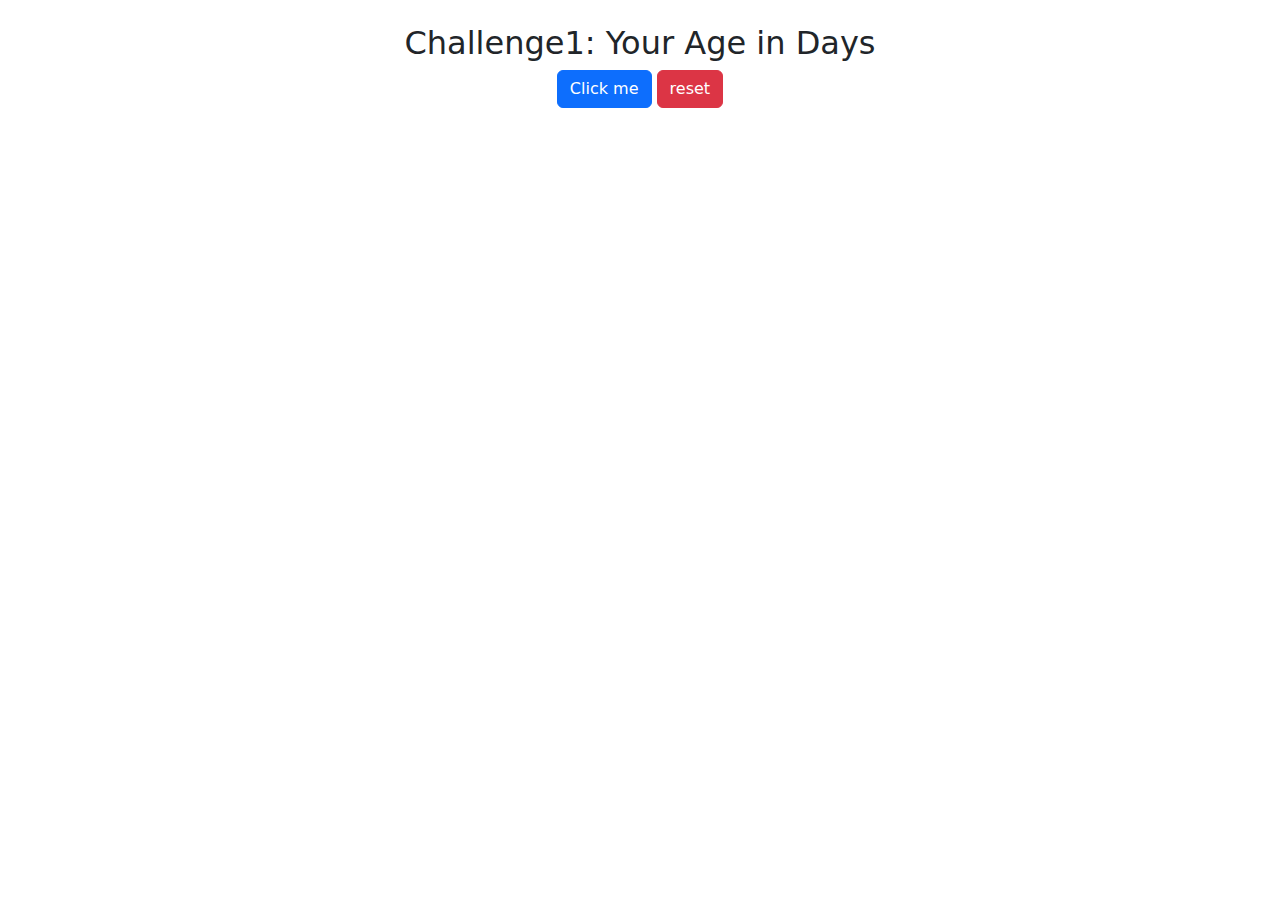
<file: Challenge1/index.html>
<html lang="ja">
<head>
    <meta charset="UTF-8">
    <meta http-equiv="X-UA-Compatible" content="IE=edge">
    <meta name="viewport" content="width=device-width, initial-scale=1.0">
    <link rel="stylesheet" href="https://cdn.jsdelivr.net/npm/bootstrap@5.1.3/dist/css/bootstrap.min.css">
    <link rel="stylesheet" href="static/css/style.css">
    <title>Challenge</title>
</head>
<body>
    <div class="container">
        <h2 class="mt-4 align-text-center">Challenge1: Your Age in Days</h2>
        <div class="wrapper">
            <div class="btn-wrapper">
                <button class="btn btn-primary ml-2" onclick="ageInDays()">Click me</button>
                <button class="btn btn-danger" onclick="reset()">reset</button>
            </div>
        </div>
        <div id="answer-box" class="align-text-center"></div>
    </div>
    <script src="static/js/script.js"></script>
</body>
</html>
</file>
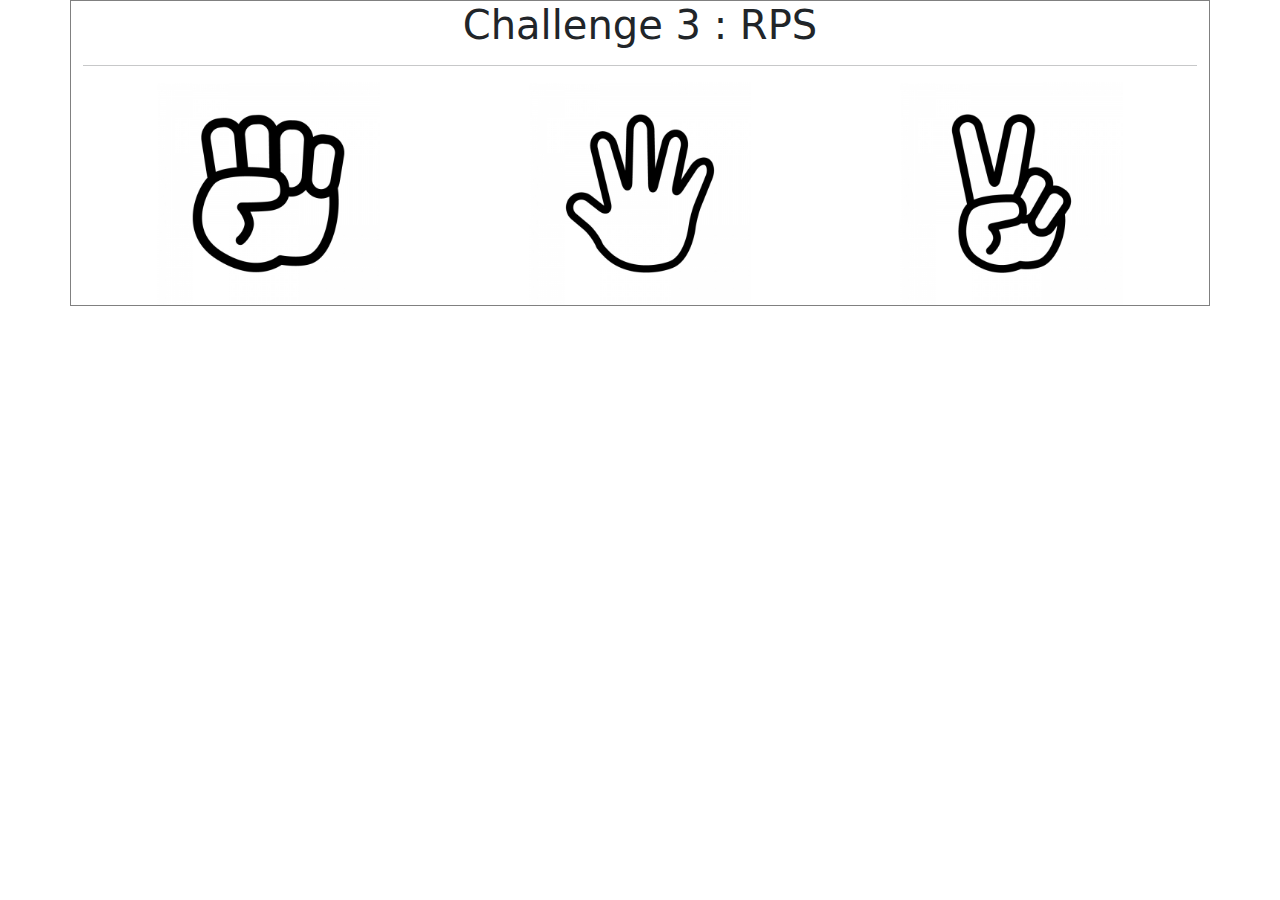
<file: Challenge3/index.html>
<html lang="ja">
<head>
    <meta charset="UTF-8">
    <meta http-equiv="X-UA-Compatible" content="IE=edge">
    <meta name="viewport" content="width=device-width, initial-scale=1.0">
    <link rel="stylesheet" href="https://cdn.jsdelivr.net/npm/bootstrap@5.1.3/dist/css/bootstrap.min.css">
    <link rel="stylesheet" href="static/css/style.css">
    <title>Challenge</title>
</head>
<body>
    <div class="container rps-wrapper">
        <div class="heading-box">
            <h1>Challenge 3 : RPS</h1>
        </div>
        <hr>
        <div class="rps-img-box">
            <img src="static/img/rock.jpg" id="rock" alt="ROCK" onclick="rpsGame(this)">
            <img src="static/img/paper.jpg" id="paper" alt="PAPER" onclick="rpsGame(this)">
            <img src="static/img/scissors.jpg" id="scissors" alt="SCISSORS" onclick="rpsGame(this)">
        </div>
    </div>
    <!-- jQuery -->
    <script type="text/javascript" src="https://code.jquery.com/jquery-3.4.1.min.js"></script>

    <!-- Own script -->
    <script src="static/js/script.js"></script>
</body>
</html>
</file>
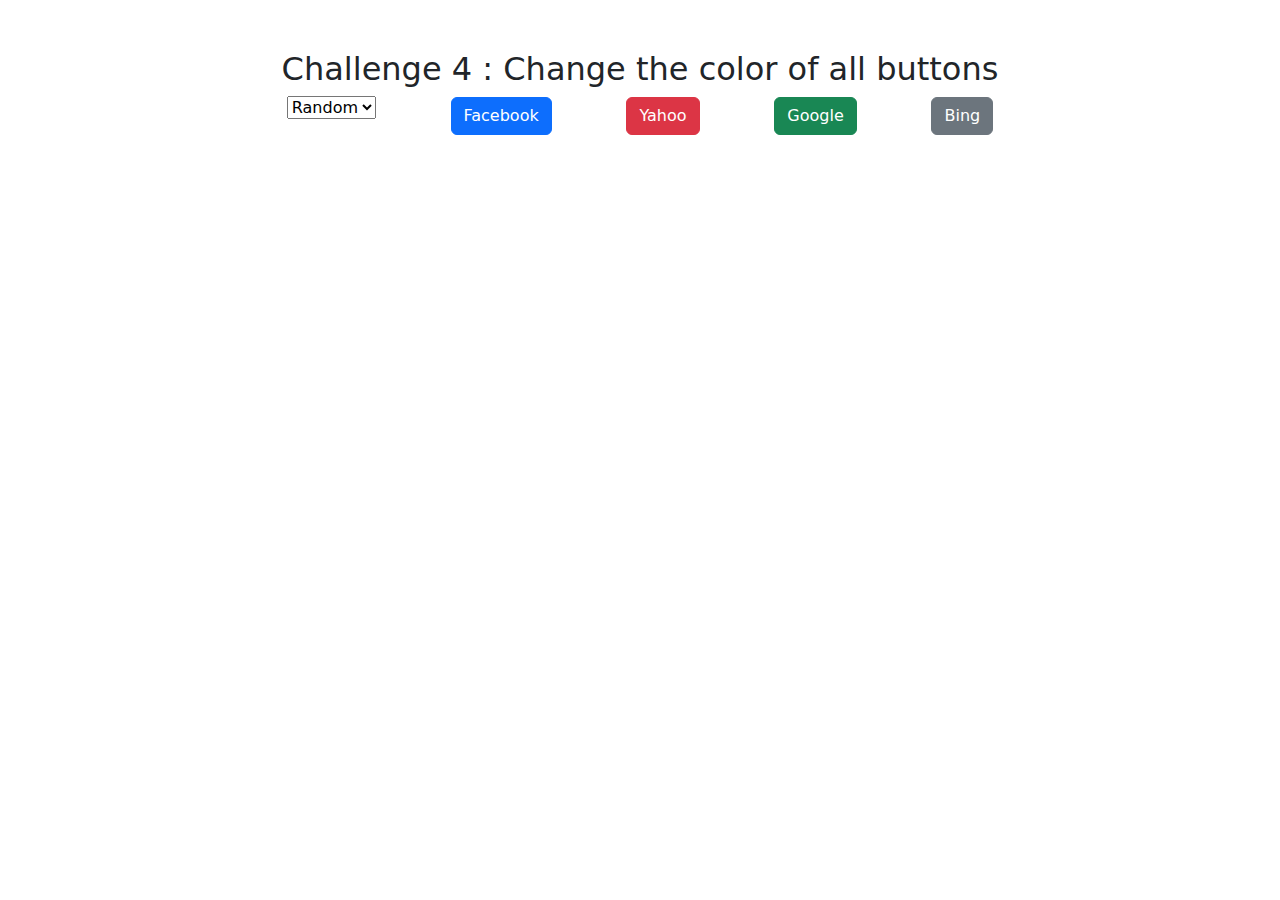
<file: Challenge4/index.html>
<html lang="ja">
<head>
    <meta charset="UTF-8">
    <meta http-equiv="X-UA-Compatible" content="IE=edge">
    <meta name="viewport" content="width=device-width, initial-scale=1.0">
    <link rel="stylesheet" href="https://cdn.jsdelivr.net/npm/bootstrap@5.1.3/dist/css/bootstrap.min.css">
    <link rel="stylesheet" href="static/css/style.css">
    <title>Challenge</title>
</head>
<body>
    <div class="container challenge4-container">
        <h2>Challenge 4 : Change the color of all buttons</h2>
        <div class="flex-box-color-picker">        
            <form action="#">
                <select name="backdrop" id="background" onchange="btnColorChange(this)">
                    <option value="random">Random</option>
                    <option value="red">Red</option>
                    <option value="green">Green</option>
                    <option value="blue">Blue</option>
                    <option value="gray">Gray</option>
                    <option value="reset">Reset</option>
                </select>
            </form>
            <button type="submit" class="btn btn-primary">Facebook</button>
            <button type="submit" class="btn btn-danger">Yahoo</button>
            <button type="submit" class="btn btn-success">Google</button>
            <button type="submit" class="btn btn-secondary">Bing</button>
        </div>
    </div>

    <!-- Own Script -->
    <script src="static/js/script.js"></script>
</body>
</html>
</file>
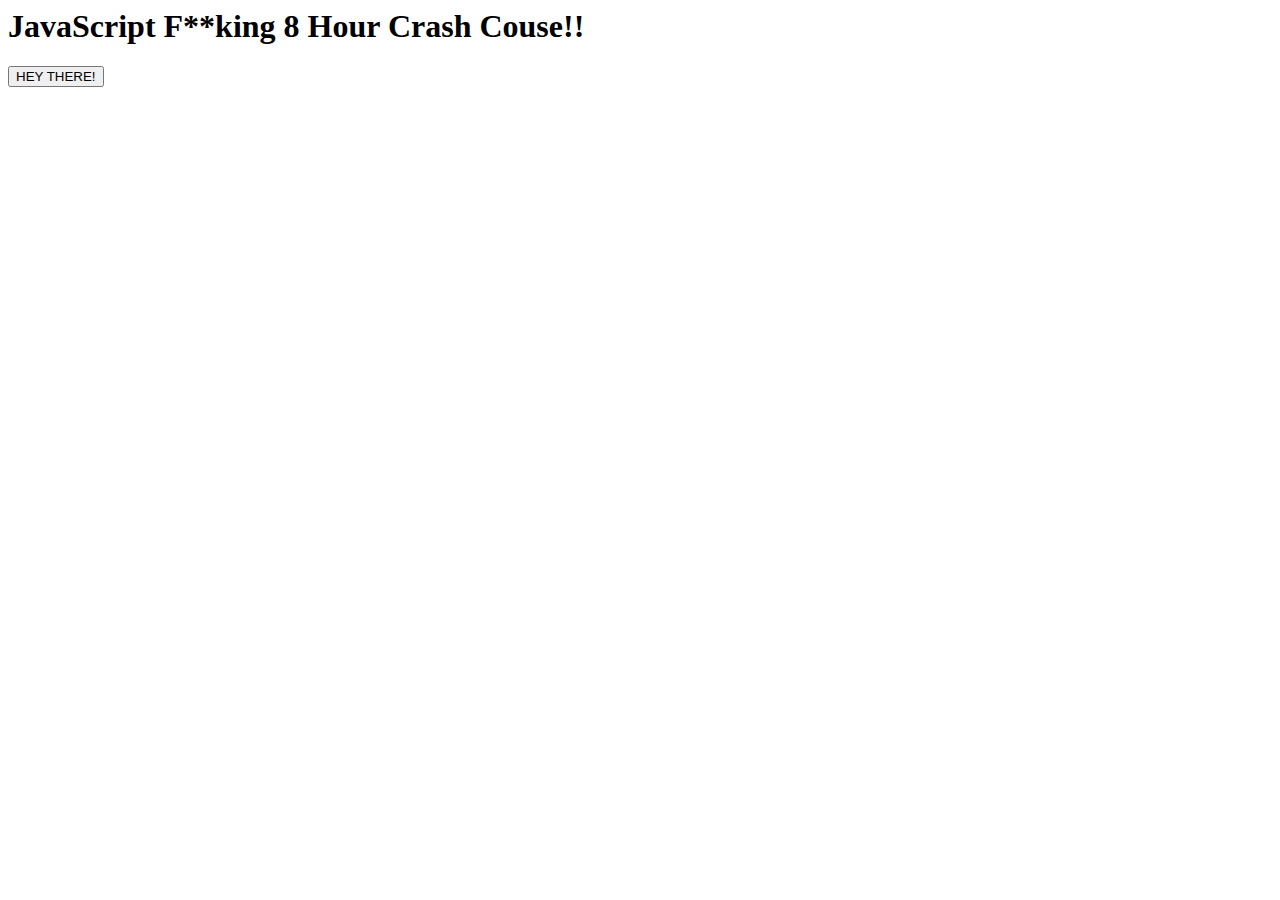
<file: Crash Course/index.html>
<html lang="ja">
<head>
    <meta charset="UTF-8">
    <meta http-equiv="X-UA-Compatible" content="IE=edge">
    <meta name="viewport" content="width=device-width, initial-scale=1.0">
    <title>Javascript Crash Course</title>
</head>
<body>
    <h1 id="title">Javascript Crash Course</h1>
    
    <div id="user-info" style="display:none;">
        <h2>Your info</h2>
        <ul>
            <li id="user-name"></li>
        </ul>
    </div>
    <button onclick="reply()">HEY THERE!</button>
    
    <script>
        let students = `[
            {
                "name": "Yanma",
                "age": 22,
                "height": 170
            },
            {
                "name": "Yanmy",
                "age": 23,
                "height": 168
            }
        ]`
        console.log(students);
        console.log(JSON.parse(students)[0].name);
    </script>
    
    <script src="home.js"></script>
</body>
</html>
</file>
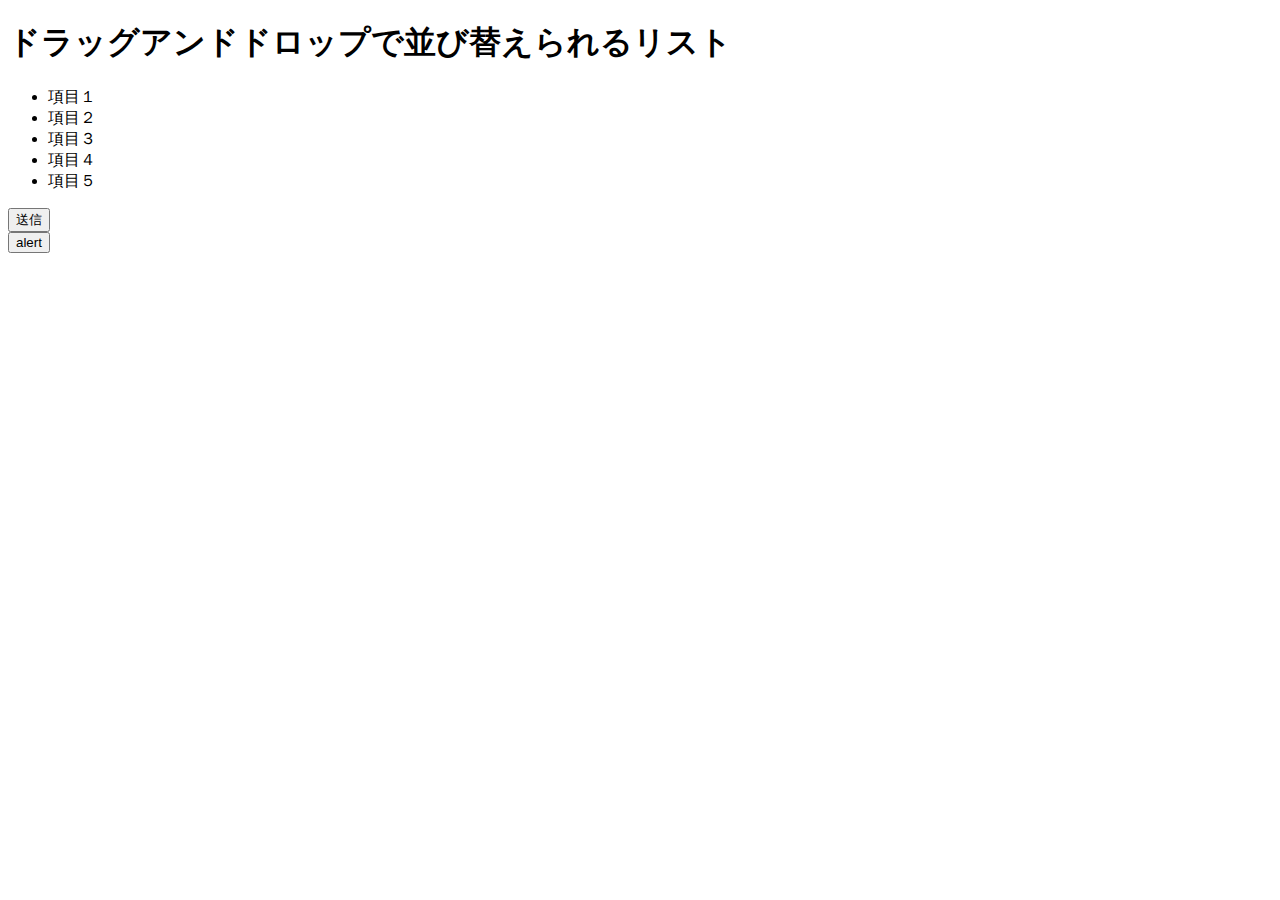
<file: Drag & Drop/index.html>
<!doctype html>
<html lang="ja">
<head>
    <!-- Required meta tags -->
    <meta charset="utf-8">
    <meta name="viewport" content="width=device-width, initial-scale=1, shrink-to-fit=no">

    <!-- Bootstrap CSS -->
    <link rel="stylesheet" href="https://cdn.jsdelivr.net/npm/bootstrap@4.5.3/dist/css/bootstrap.min.css"
          integrity="sha384-TX8t27EcRE3e/ihU7zmQxVncDAy5uIKz4rEkgIXeMed4M0jlfIDPvg6uqKI2xXr2" crossorigin="anonymous">

    <title>ドラッグアンドドロップで並び替えられるリスト</title>
</head>
<body>
<main role="main" class="container">
    <h1>ドラッグアンドドロップで並び替えられるリスト</h1>

    <form>
        <ul class="list-group">
            <li class="list-group-item list-group-item-action" data-id="1" draggable="true">項目１</li>
            <li class="list-group-item list-group-item-action" data-id="2" draggable="true">項目２</li>
            <li class="list-group-item list-group-item-action" data-id="3" draggable="true">項目３</li>
            <li class="list-group-item list-group-item-action" data-id="4" draggable="true">項目４</li>
            <li class="list-group-item list-group-item-action" data-id="5" draggable="true">項目５</li>
        </ul>

        <input type="hidden" name="list_order" id="list_order">
        <button type="submit" class="btn btn-primary">送信</button>
    </form>
    <button id="btn" class="btn btn-secondary">alert</button>
</main>

<script src="https://code.jquery.com/jquery-3.5.1.slim.min.js"
        integrity="sha384-DfXdz2htPH0lsSSs5nCTpuj/zy4C+OGpamoFVy38MVBnE+IbbVYUew+OrCXaRkfj"
        crossorigin="anonymous"></script>
<script src="https://cdn.jsdelivr.net/npm/bootstrap@4.5.3/dist/js/bootstrap.bundle.min.js"
        integrity="sha384-ho+j7jyWK8fNQe+A12Hb8AhRq26LrZ/JpcUGGOn+Y7RsweNrtN/tE3MoK7ZeZDyx"
        crossorigin="anonymous"></script>

<script src="script.js"></script>
<script>
    $('#btn').on('click', function (){
        alert('hi');
    })
</script>
</body>
</html>
</file>
<file: Challenge1/static/css/style.css>
.align-text-center{
    text-align: center;
}

.wrapper{
    display: flex;
    justify-content: space-around;
}
</file>
<file: Challenge3/static/css/style.css>
.rps-wrapper {
    border: solid 1px gray;
    text-align: center;
}

.rps-img-box {
    display: flex;
    justify-content: space-around;
}

.rps-img-box img{
    width: 20%;
}
</file>
<file: Challenge4/static/css/style.css>
.challenge4-container {
    margin-top: 50px;
    display: flex;
    flex-direction: column;
    justify-content: center;
    align-items: center;
}

.flex-box-color-picker {
    width: 70%;
    display: flex;
    justify-content: space-around;
    align-items: center;
}
</file>
